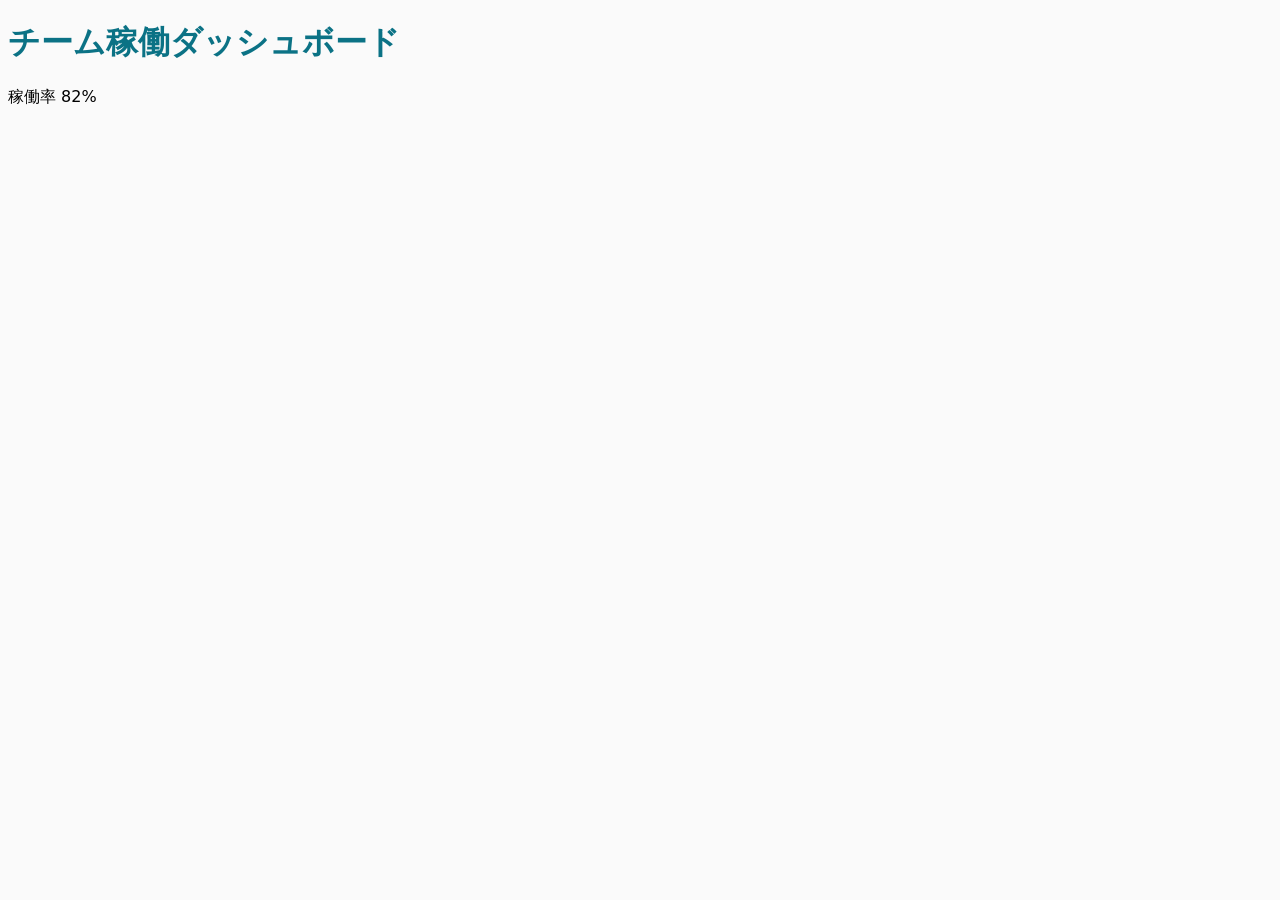
<file: agents/_shared/evals/artifact-copy-workspace/iteration-1/eval-1-multi-file-artifact/with_skill/vault/AI/Artifacts/チーム稼働ダッシュボード/index.html>
<!-- claude-artifact source="https://claude.ai/artifact/DASH200" saved="2026-09-19" -->
<!doctype html><html><head><meta charset=utf8><link rel="stylesheet" href="style.css"></head><body>
<title>今月の数字</title>
<h1>チーム稼働ダッシュボード</h1><div id="chart"></div>
<script src="assets/app.js"></script></body></html>
</file>
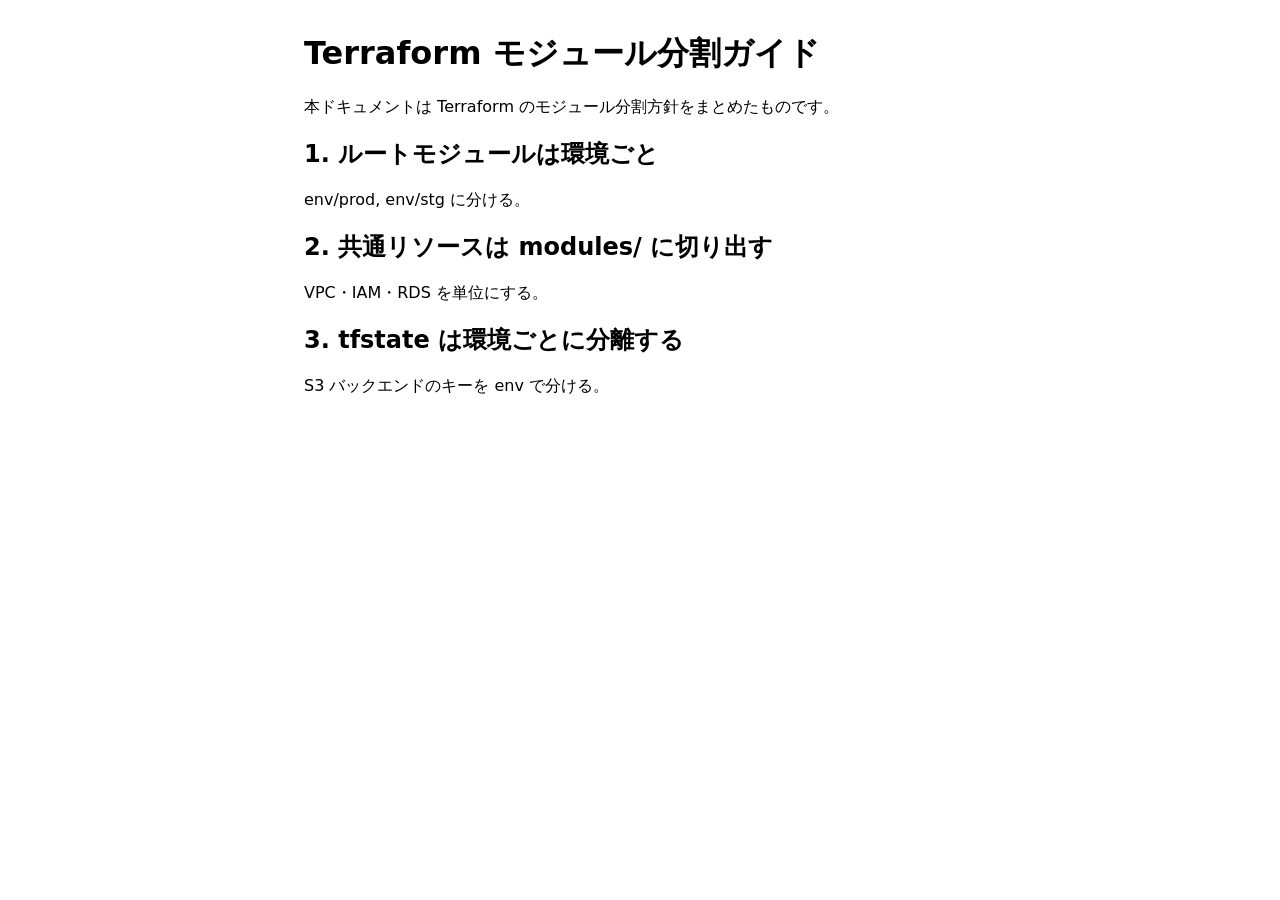
<file: agents/_shared/evals/artifact-copy-workspace/fixtures/single/artifact.html>
<!doctype html><html><head><meta charset=utf8><meta name=viewport content="width=device-width,initial-scale=1"></head><body>
<title>小さく始めて、大きく育てる</title>
<style>:root{color-scheme:light dark}body{font-family:system-ui;max-width:42rem;margin:2rem auto;padding:0 1rem}</style>
<h1>Terraform モジュール分割ガイド</h1>
<p>本ドキュメントは Terraform のモジュール分割方針をまとめたものです。</p>
<h2>1. ルートモジュールは環境ごと</h2><p>env/prod, env/stg に分ける。</p>
<h2>2. 共通リソースは modules/ に切り出す</h2><p>VPC・IAM・RDS を単位にする。</p>
<h2>3. tfstate は環境ごとに分離する</h2><p>S3 バックエンドのキーを env で分ける。</p>
</body></html>
</file>
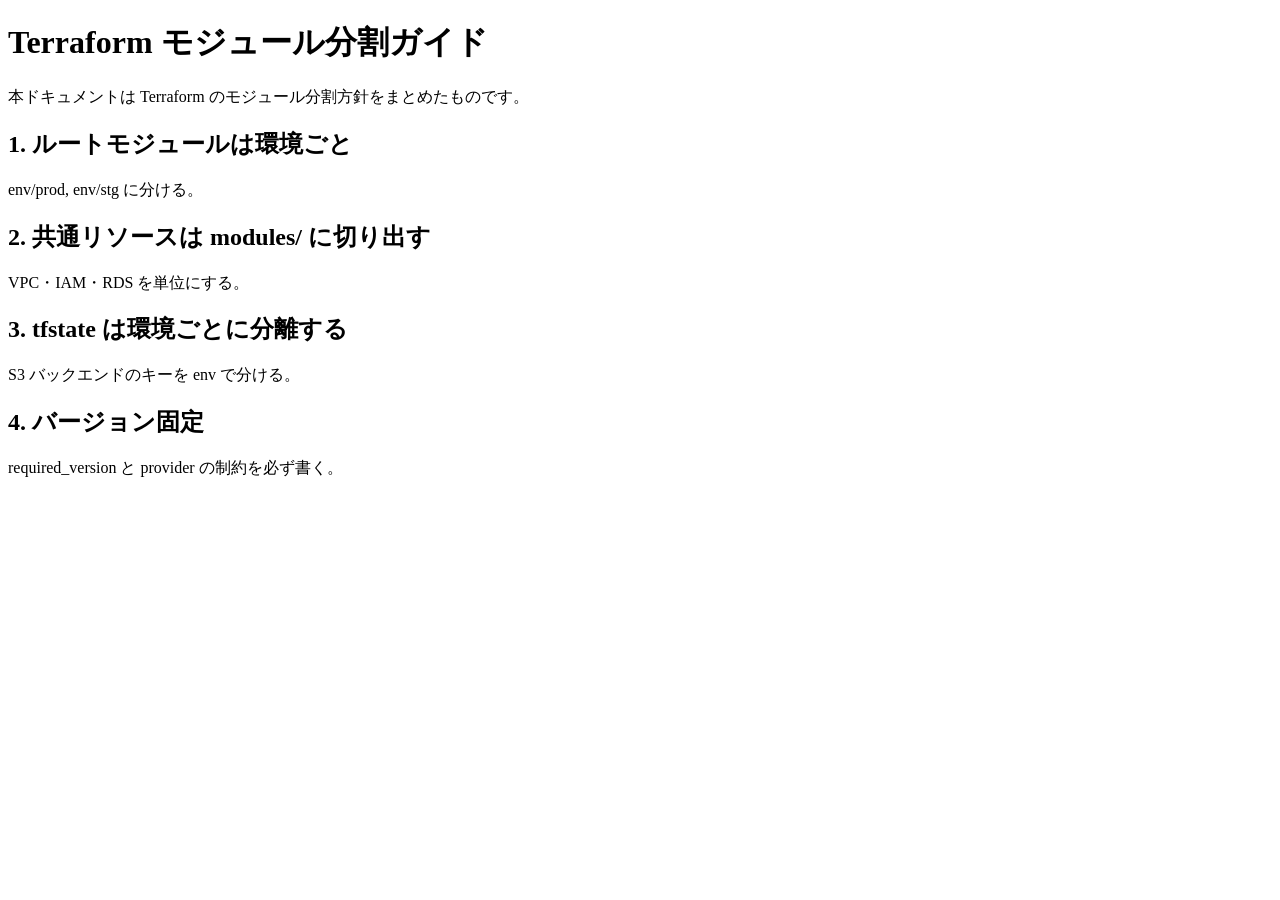
<file: agents/_shared/evals/artifact-copy-workspace/fixtures/update/artifact-v2.html>
<!doctype html><html><head><meta charset=utf8></head><body>
<title>小さく始めて、大きく育てる</title>
<h1>Terraform モジュール分割ガイド</h1>
<p>本ドキュメントは Terraform のモジュール分割方針をまとめたものです。</p>
<h2>1. ルートモジュールは環境ごと</h2><p>env/prod, env/stg に分ける。</p>
<h2>2. 共通リソースは modules/ に切り出す</h2><p>VPC・IAM・RDS を単位にする。</p>
<h2>3. tfstate は環境ごとに分離する</h2><p>S3 バックエンドのキーを env で分ける。</p>
<h2>4. バージョン固定</h2><p>required_version と provider の制約を必ず書く。</p>
</body></html>
</file>
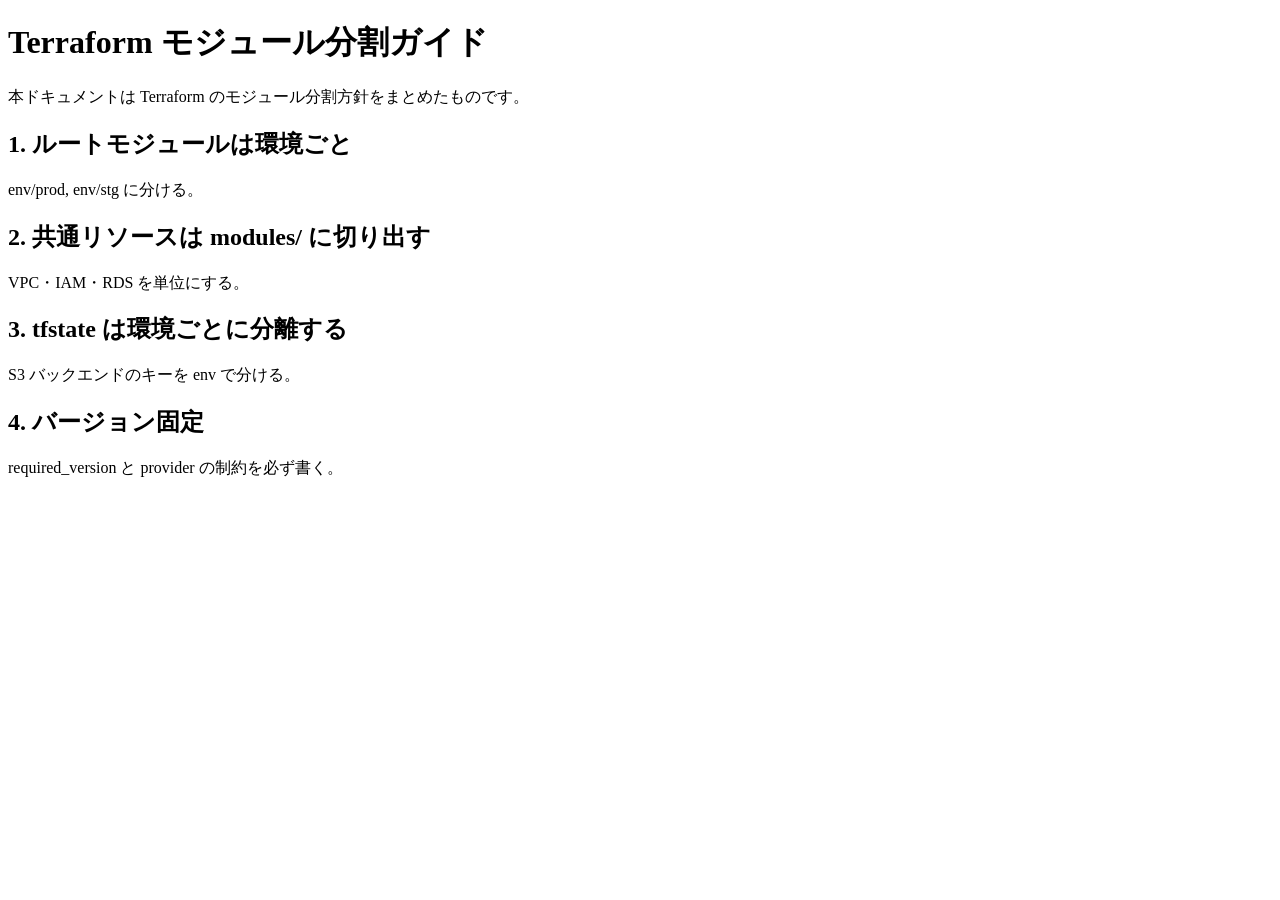
<file: agents/_shared/evals/artifact-copy-workspace/iteration-1/clean-baseline-eval-2/vault/AI/Artifacts/Terraform モジュール分割ガイド.html>
<!-- claude-artifact source="https://claude.ai/artifact/TF001" saved="2026-09-19" -->
<!doctype html><html><head><meta charset=utf8></head><body>
<title>小さく始めて、大きく育てる</title>
<h1>Terraform モジュール分割ガイド</h1>
<p>本ドキュメントは Terraform のモジュール分割方針をまとめたものです。</p>
<h2>1. ルートモジュールは環境ごと</h2><p>env/prod, env/stg に分ける。</p>
<h2>2. 共通リソースは modules/ に切り出す</h2><p>VPC・IAM・RDS を単位にする。</p>
<h2>3. tfstate は環境ごとに分離する</h2><p>S3 バックエンドのキーを env で分ける。</p>
<h2>4. バージョン固定</h2><p>required_version と provider の制約を必ず書く。</p>
</body></html>
</file>
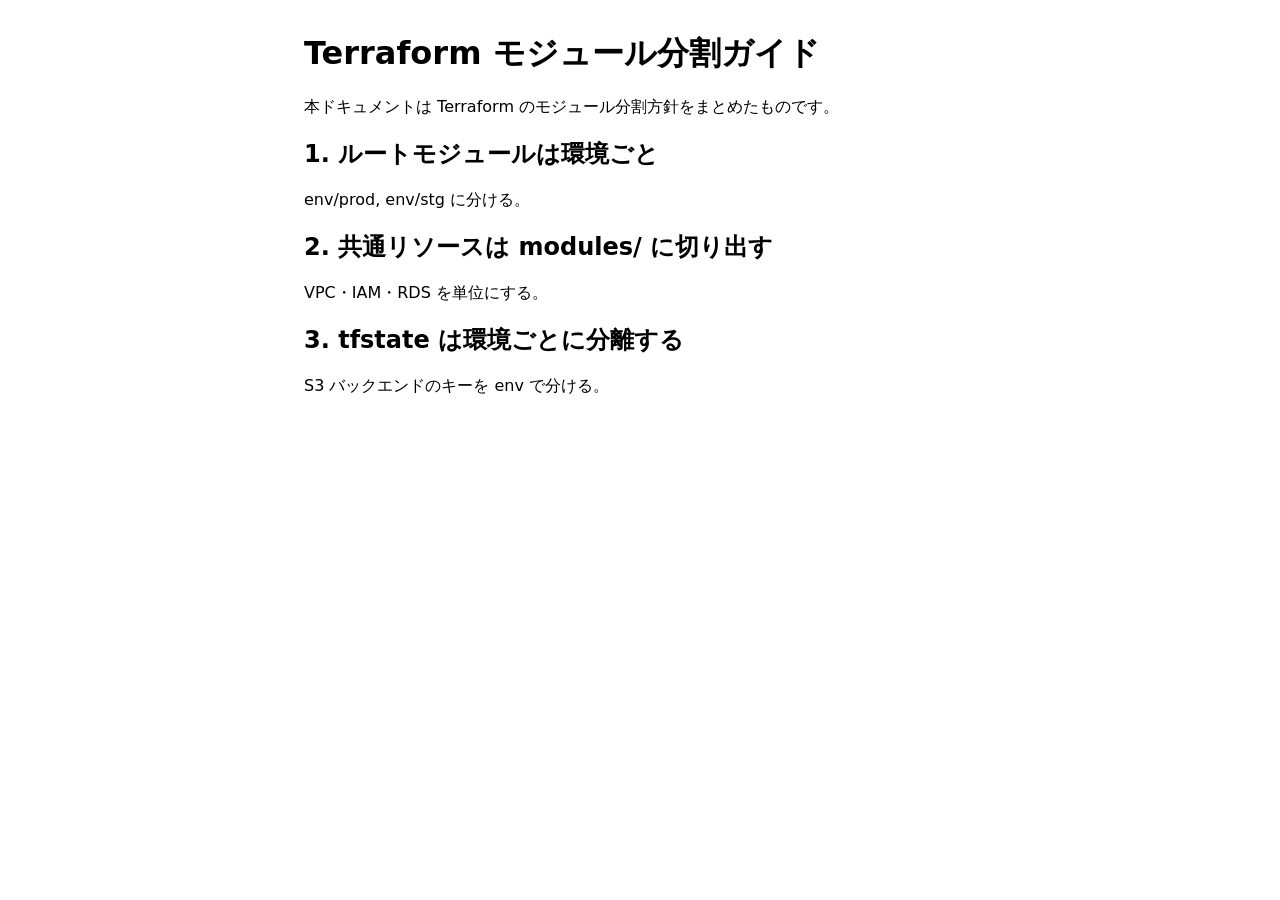
<file: agents/_shared/evals/artifact-copy-workspace/iteration-1/eval-0-slogan-title-to-searchable-filename/with_skill/vault/AI/Artifacts/Terraform モジュール分割ガイド.html>
<!-- claude-artifact source="https://claude.ai/artifact/TC100" saved="2026-09-19" -->
<!doctype html><html><head><meta charset=utf8><meta name=viewport content="width=device-width,initial-scale=1"></head><body>
<title>小さく始めて、大きく育てる</title>
<style>:root{color-scheme:light dark}body{font-family:system-ui;max-width:42rem;margin:2rem auto;padding:0 1rem}</style>
<h1>Terraform モジュール分割ガイド</h1>
<p>本ドキュメントは Terraform のモジュール分割方針をまとめたものです。</p>
<h2>1. ルートモジュールは環境ごと</h2><p>env/prod, env/stg に分ける。</p>
<h2>2. 共通リソースは modules/ に切り出す</h2><p>VPC・IAM・RDS を単位にする。</p>
<h2>3. tfstate は環境ごとに分離する</h2><p>S3 バックエンドのキーを env で分ける。</p>
</body></html>
</file>
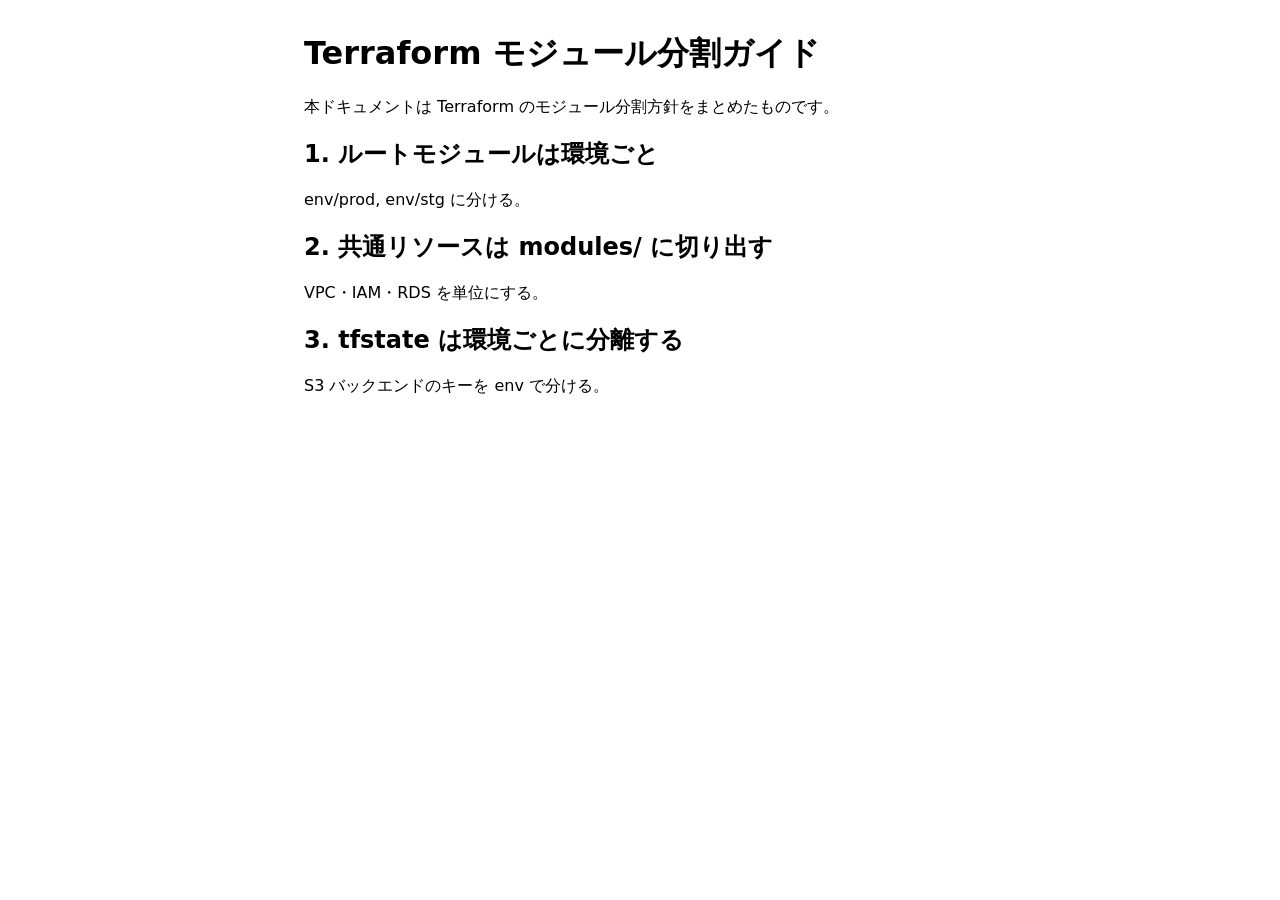
<file: agents/_shared/evals/artifact-copy-workspace/iteration-1/eval-0-slogan-title-to-searchable-filename/without_skill/vault/AI/Artifacts/Terraform モジュール分割ガイド.html>
<!doctype html>
<!-- claude-artifact source="https://claude.ai/artifact/TC100" title="小さく始めて、大きく育てる" saved="2026-09-19" -->
<html><head><meta charset=utf8><meta name=viewport content="width=device-width,initial-scale=1"></head><body>
<title>小さく始めて、大きく育てる</title>
<style>:root{color-scheme:light dark}body{font-family:system-ui;max-width:42rem;margin:2rem auto;padding:0 1rem}</style>
<h1>Terraform モジュール分割ガイド</h1>
<p>本ドキュメントは Terraform のモジュール分割方針をまとめたものです。</p>
<h2>1. ルートモジュールは環境ごと</h2><p>env/prod, env/stg に分ける。</p>
<h2>2. 共通リソースは modules/ に切り出す</h2><p>VPC・IAM・RDS を単位にする。</p>
<h2>3. tfstate は環境ごとに分離する</h2><p>S3 バックエンドのキーを env で分ける。</p>
</body></html>
</file>
<file: agents/_shared/evals/artifact-copy-workspace/iteration-1/eval-1-multi-file-artifact/with_skill/vault/AI/Artifacts/チーム稼働ダッシュボード/style.css>
body{font-family:system-ui;background:#fafafa}
h1{color:#0b7285}
</file>
